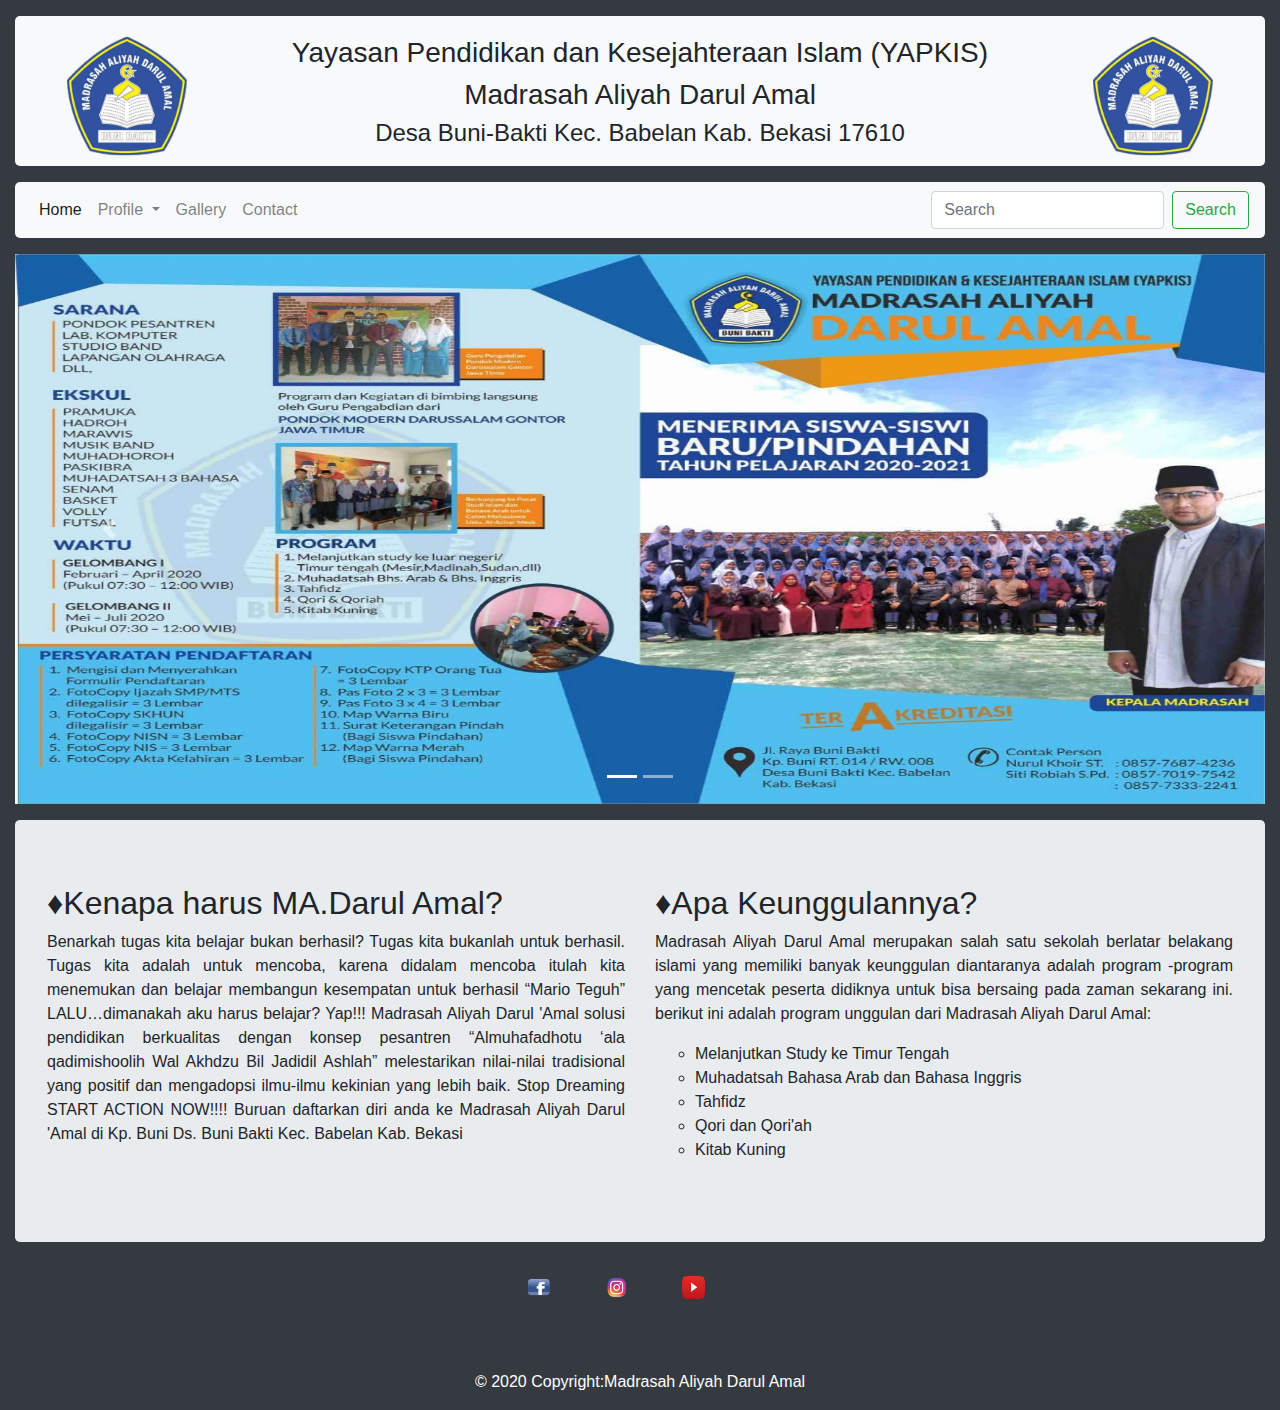
<file: index.html>
<!DOCTYPE html>
<html lang="en" dir="ltr">
<head>
  <meta charset="utf-8">
  <meta http-equiv="X-UA-Compatible" content="IE=edge,chrome=1">
  <meta name="viewport" content="width=device-width, initial-scale=1.0, maximum-scale=1.0">
  <title>Madrasah Aliyah Darul Amal</title>
  <link rel="shorcut icon" href="img/darulamal.png">
  <link rel="stylesheet" href="https://maxcdn.bootstrapcdn.com/bootstrap/4.0.0/css/bootstrap.min.css" integrity="sha384-Gn5384xqQ1aoWXA+058RXPxPg6fy4IWvTNh0E263XmFcJlSAwiGgFAW/dAiS6JXm" crossorigin="anonymous">
  <link rel="stylesheet" type="text/css" href="style.css">
</head>
<body class="bg-dark">
  <nav class="navbar navbar-dark bg-dark">
    <!-- Navbar content -->
  </nav>
<div class="container-fluid">
    <div class="header">
      <div class="logo1">
        <img  class="logoimg"src="img/darulamal.png">
      </div>

    <div class="brand">
      <h3 class="h3" align="center">Yayasan Pendidikan dan Kesejahteraan Islam (YAPKIS)</h3>
      <h3 class="h3" align="center">Madrasah Aliyah Darul Amal</h3>
      <h4 class="h4" align="center"> Desa Buni-Bakti Kec. Babelan Kab. Bekasi 17610</h4>
    </div>
      <div class="logo2">
        <img class="logoimg" src="img/darulamal.png">
      </div>
    </div>
    <nav class="navbar navbar-dark bg-dark">
    <!-- Navbar content -->
    </nav>
    <nav class="navbar navbar-expand-lg navbar-light bg-light">
    <button class="navbar-toggler" type="button" data-toggle="collapse" data-target="#navbarSupportedContent" aria-controls="navbarSupportedContent" aria-expanded="false" aria-label="Toggle navigation">
      <span class="navbar-toggler-icon"></span>
    </button>

    <div class="collapse navbar-collapse" id="navbarSupportedContent">
      <ul class="navbar-nav mr-auto">
        <li class="nav-item active">
          <a class="nav-link" href="index.html">Home <span class="sr-only">(current)</span></a>
        </li>
        <li class="nav-item dropdown">
          <a class="nav-link dropdown-toggle" href="#" id="navbarDropdown" role="button" data-toggle="dropdown" aria-haspopup="true" aria-expanded="false">
          Profile
          </a>
          <div class="dropdown-menu" aria-labelledby="navbarDropdown">
            <a class="dropdown-item" href="visi.html">Visi</a>
            <div class="dropdown-divider"></div>
            <a class="dropdown-item" href="misi.html">Misi</a>
          </div>
        </li>
        <li class="nav-item">
          <a class="nav-link" href="gallery.html">Gallery</a>
        </li>
        <li class="nav-item">
          <a class="nav-link" href="contact.html">Contact</a>
        </li>
      </ul>
      <form class="form-inline my-2 my-lg-0">
        <input class="form-control mr-sm-2" type="search" placeholder="Search" aria-label="Search">
        <button class="btn btn-outline-success my-2 my-sm-0" type="submit">Search</button>
      </form>
    </div>
    </nav>
    <nav class="navbar navbar-dark bg-dark">
    <!-- Navbar content -->
    </nav>
    <div id="carouselExampleIndicators" class="carousel slide" data-ride="carousel">
  <ol class="carousel-indicators">
    <li data-target="#carouselExampleIndicators" data-slide-to="0" class="active"></li>
    <li data-target="#carouselExampleIndicators" data-slide-to="1"></li>
  </ol>
  <div class="carousel-inner">
    <div class="carousel-item active">
      <img class="d-block w-100" src="img/brosur2.jpg" width="100%" height="550px" alt="First slide">
    </div>
    <div class="carousel-item">
      <img class="d-block w-100" src="img/brosur1.jpg" width="100%" height="550px" alt="Second slide">
    </div>
  </div>
  <a class="carousel-control-prev" href="#carouselExampleIndicators" role="button" data-slide="prev">
    <span class="carousel-control-prev-icon" aria-hidden="true"></span>
    <span class="sr-only">Previous</span>
  </a>
  <a class="carousel-control-next" href="#carouselExampleIndicators" role="button" data-slide="next">
    <span class="carousel-control-next-icon" aria-hidden="true"></span>
    <span class="sr-only">Next</span>
  </a>
</div>
<nav class="navbar navbar-dark bg-dark">
<!-- Navbar content -->
</nav>
<section class="section-warp">
  <div class="jumbotron">
    <div class="row">
      <div class="col-6">
        <div>
          <h2>&#9830;Kenapa harus MA.Darul Amal?</h2>
        </div>
        <div align="justify">
            <p>Benarkah tugas kita belajar bukan berhasil?
            Tugas kita bukanlah untuk berhasil. Tugas kita adalah untuk mencoba, karena didalam mencoba itulah kita menemukan dan belajar membangun kesempatan untuk berhasil
            “Mario Teguh” LALU…dimanakah aku harus belajar? Yap!!! Madrasah Aliyah Darul 'Amal solusi pendidikan berkualitas dengan konsep pesantren “Almuhafadhotu ‘ala qadimishoolih Wal Akhdzu Bil Jadidil Ashlah” melestarikan nilai-nilai tradisional yang positif dan mengadopsi ilmu-ilmu kekinian yang lebih baik. Stop Dreaming START ACTION NOW!!!! Buruan daftarkan diri anda ke Madrasah Aliyah Darul 'Amal di Kp. Buni Ds. Buni Bakti Kec. Babelan Kab. Bekasi</p>
        </div>
      </div>
      <div class="col-6">
        <div>
          <h2>&#9830;Apa Keunggulannya?</h2>
        </div>
        <div align="justify">
            <p>
              Madrasah Aliyah Darul Amal merupakan salah satu sekolah berlatar belakang islami yang memiliki banyak keunggulan diantaranya adalah program -program yang mencetak peserta didiknya
              untuk bisa bersaing pada zaman sekarang ini. berikut ini adalah program unggulan dari Madrasah Aliyah Darul Amal:
              <ul type="circle">
                <li>Melanjutkan Study ke Timur Tengah</li>
                <li>Muhadatsah Bahasa Arab dan Bahasa Inggris</li>
                <li>Tahfidz</li>
                <li>Qori dan Qori'ah</li>
                <li>Kitab Kuning</li>
              </ul>
            </p>
        </div>
      </div>
    </div>
  </div>
</section>
<footer class="bg-dark">


  <div class="container">
          <div class="row">
            <div class="social">
              <div>

                <!-- Facebook -->
                <a class="fb" href="https://web.facebook.com/madrsahaliyah.darulamal">
                  <i class="fab fa-facebook-f fa-lg white-text mr-md-5 mr-3 fa-2x"><img src="img/fb.png" class="fblogo" alt="fb"></i>
                </a>
                <!-- instagram -->
                <a class="ig" href="https://www.instagram.com/ma_darulamal.official/">
                  <i class="fab fa-instagram fa-lg white-text mr-md-5 mr-3 fa-2x"><img src="img/ig.png" class="iglogo" alt="fb"> </i>
                </a>
                <!-- youtube +-->
                <a class="youtube" href="https://www.youtube.com/channel/UCCqhyyKtu5lqRrDTt4PRzuQ">
                  <i class="fab fa-youtube fa-lg white-text mr-md-5 mr-3 fa-2x"><img src="img/youtube.png" class="ytlogo" alt="fb"> </i>
                </a>
              </div>
            </div>
          </div>

  </div>
        <!-- Footer Elements -->

        <!-- Copyright -->
        <div class="footer-copyright text-center py-3">© 2020 Copyright:Madrasah Aliyah Darul Amal
        </div>
        <!-- Copyright -->

      </footer>
      <!-- Footer -->

</div>

<script src="https://code.jquery.com/jquery-3.4.1.slim.min.js" integrity="sha384-J6qa4849blE2+poT4WnyKhv5vZF5SrPo0iEjwBvKU7imGFAV0wwj1yYfoRSJoZ+n" crossorigin="anonymous"></script>
<script src="https://cdn.jsdelivr.net/npm/popper.js@1.16.0/dist/umd/popper.min.js" integrity="sha384-Q6E9RHvbIyZFJoft+2mJbHaEWldlvI9IOYy5n3zV9zzTtmI3UksdQRVvoxMfooAo" crossorigin="anonymous"></script>
<script src="https://stackpath.bootstrapcdn.com/bootstrap/4.4.1/js/bootstrap.min.js" integrity="sha384-wfSDF2E50Y2D1uUdj0O3uMBJnjuUD4Ih7YwaYd1iqfktj0Uod8GCExl3Og8ifwB6" crossorigin="anonymous"></script>
</body>
</html>
</file>
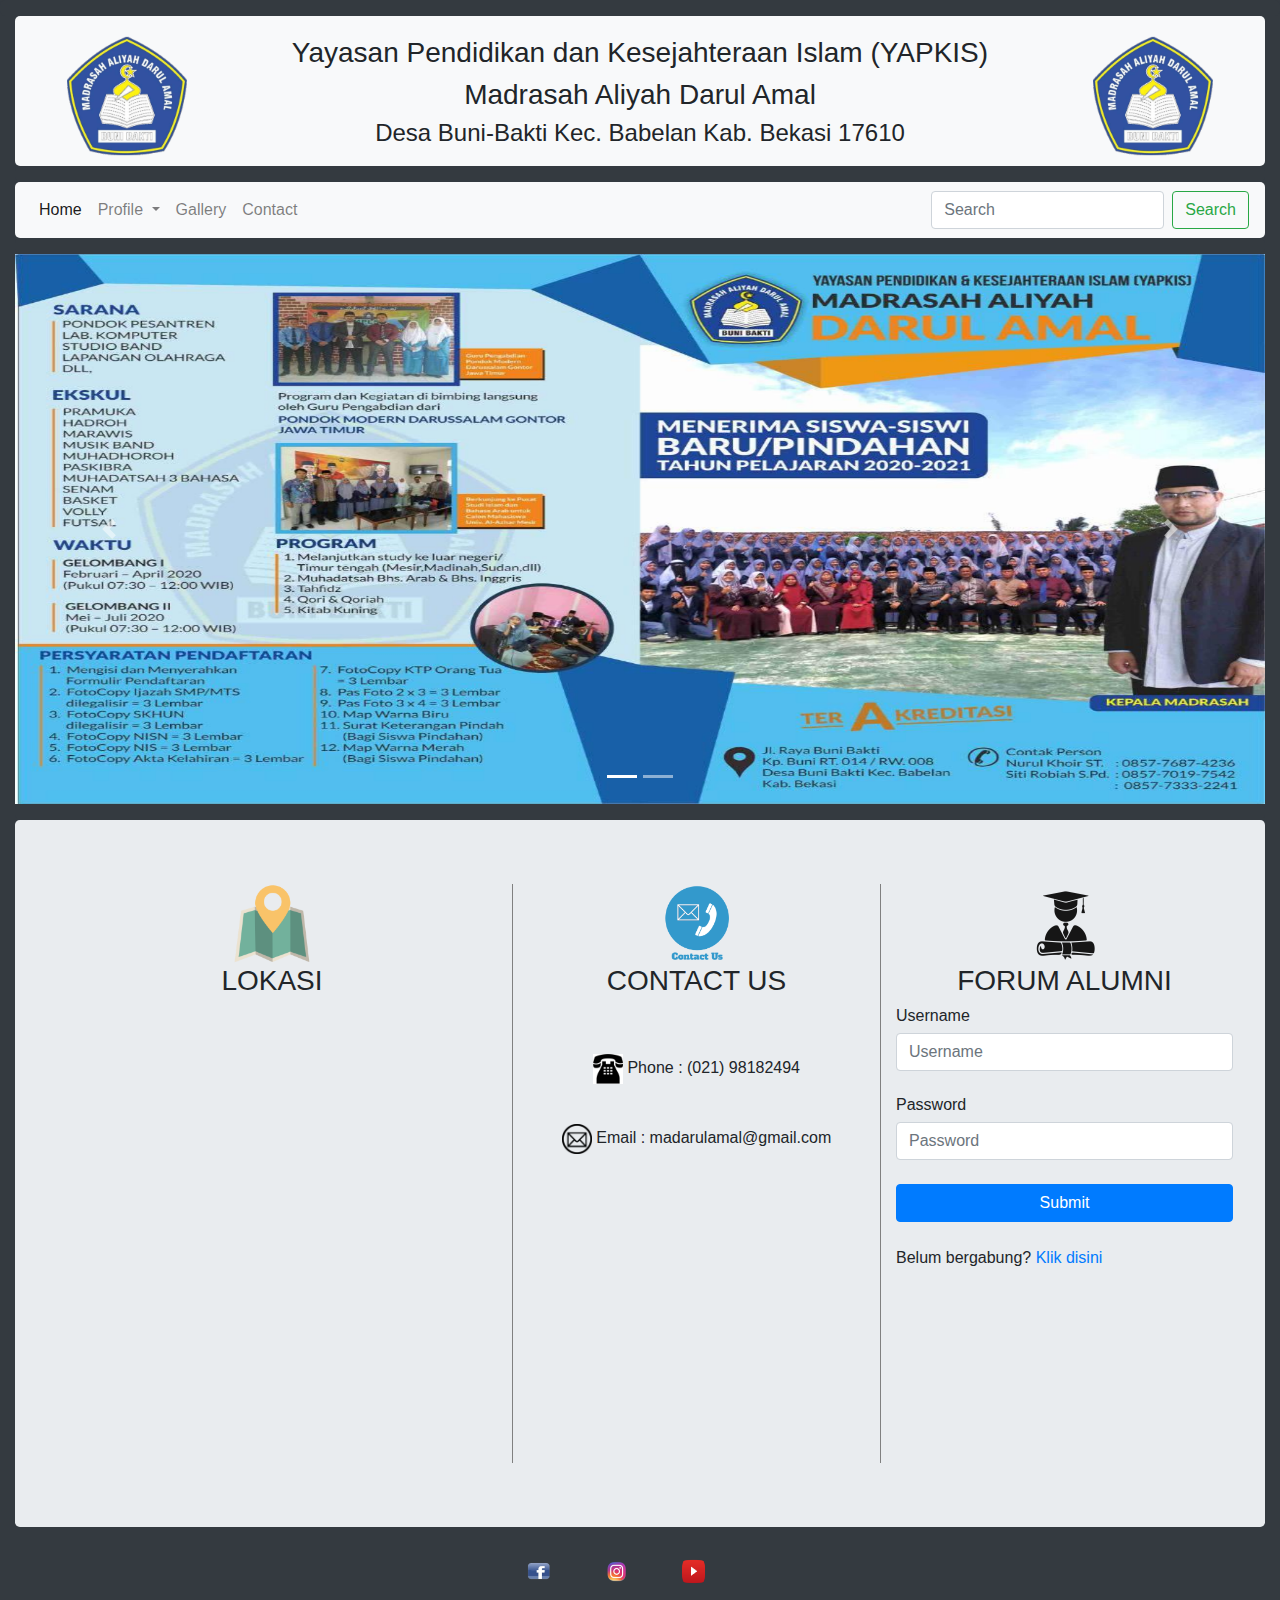
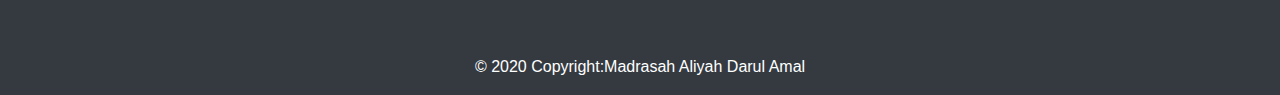
<file: contact.html>
<!DOCTYPE html>
<html lang="en" dir="ltr">
<head>
  <meta charset="utf-8">
  <meta http-equiv="X-UA-Compatible" content="IE=edge,chrome=1">
  <meta name="viewport" content="width=device-width, initial-scale=1.0, maximum-scale=1.0">
  <title>Madrasah Aliyah Darul Amal</title>
  <link rel="shorcut icon" href="img/darulamal.png">
  <link rel="stylesheet" href="https://maxcdn.bootstrapcdn.com/bootstrap/4.0.0/css/bootstrap.min.css" integrity="sha384-Gn5384xqQ1aoWXA+058RXPxPg6fy4IWvTNh0E263XmFcJlSAwiGgFAW/dAiS6JXm" crossorigin="anonymous">
  <link rel="stylesheet" type="text/css" href="style.css">
</head>
<body class="bg-dark">
  <nav class="navbar navbar-dark bg-dark">
    <!-- Navbar content -->
  </nav>
<div class="container-fluid">
    <div class="header">
      <div class="logo1">
        <img  class="logoimg"src="img/darulamal.png">
      </div>

    <div class="brand">
      <h3 class="h3" align="center">Yayasan Pendidikan dan Kesejahteraan Islam (YAPKIS)</h3>
      <h3 class="h3" align="center">Madrasah Aliyah Darul Amal</h3>
      <h4 class="h4" align="center"> Desa Buni-Bakti Kec. Babelan Kab. Bekasi 17610</h4>
    </div>
      <div class="logo2">
        <img class="logoimg" src="img/darulamal.png">
      </div>
    </div>
    <nav class="navbar navbar-dark bg-dark">
    <!-- Navbar content -->
    </nav>
    <nav class="navbar navbar-expand-lg navbar-light bg-light">
    <button class="navbar-toggler" type="button" data-toggle="collapse" data-target="#navbarSupportedContent" aria-controls="navbarSupportedContent" aria-expanded="false" aria-label="Toggle navigation">
      <span class="navbar-toggler-icon"></span>
    </button>

    <div class="collapse navbar-collapse" id="navbarSupportedContent">
      <ul class="navbar-nav mr-auto">
        <li class="nav-item active">
          <a class="nav-link" href="index.html">Home <span class="sr-only">(current)</span></a>
        </li>
        <li class="nav-item dropdown">
          <a class="nav-link dropdown-toggle" href="#" id="navbarDropdown" role="button" data-toggle="dropdown" aria-haspopup="true" aria-expanded="false">
          Profile
          </a>
          <div class="dropdown-menu" aria-labelledby="navbarDropdown">
            <a class="dropdown-item" href="visi.html">Visi</a>
            <div class="dropdown-divider"></div>
            <a class="dropdown-item" href="misi.html">Misi</a>
          </div>
        </li>
        <li class="nav-item">
          <a class="nav-link" href="gallery.html">Gallery</a>
        </li>
        <li class="nav-item">
          <a class="nav-link" href="contact.html">Contact</a>
        </li>
      </ul>
      <form class="form-inline my-2 my-lg-0">
        <input class="form-control mr-sm-2" type="search" placeholder="Search" aria-label="Search">
        <button class="btn btn-outline-success my-2 my-sm-0" type="submit">Search</button>
      </form>
    </div>
    </nav>
    <nav class="navbar navbar-dark bg-dark">
    <!-- Navbar content -->
    </nav>
    <div id="carouselExampleIndicators" class="carousel slide" data-ride="carousel">
  <ol class="carousel-indicators">
    <li data-target="#carouselExampleIndicators" data-slide-to="0" class="active"></li>
    <li data-target="#carouselExampleIndicators" data-slide-to="1"></li>
  </ol>
  <div class="carousel-inner">
    <div class="carousel-item active">
      <img class="d-block w-100" src="img/brosur2.jpg" width="100%" height="550px" alt="First slide">
    </div>
    <div class="carousel-item">
      <img class="d-block w-100" src="img/brosur1.jpg" width="100%" height="550px" alt="Second slide">
    </div>
  </div>
  <a class="carousel-control-prev" href="#carouselExampleIndicators" role="button" data-slide="prev">
    <span class="carousel-control-prev-icon" aria-hidden="true"></span>
    <span class="sr-only">Previous</span>
  </a>
  <a class="carousel-control-next" href="#carouselExampleIndicators" role="button" data-slide="next">
    <span class="carousel-control-next-icon" aria-hidden="true"></span>
    <span class="sr-only">Next</span>
  </a>
</div>
<nav class="navbar navbar-dark bg-dark">
<!-- Navbar content -->
</nav>
<section class="section-warp">
  <div class="jumbotron">
    <div class="row">
      <div class="col">
        <div>
        <img src="img/lokasi.png" class="rounded mx-auto d-block" alt="lokasi" height="80px">
        </div>
      <h3 align="center">LOKASI</h3>
      <iframe src="https://www.google.com/maps/embed?pb=!1m18!1m12!1m3!1d31736.115439842393!2d107.01021874065343!3d-6.128759945442453!2m3!1f0!2f0!3f0!3m2!1i1024!2i768!4f13.1!3m3!1m2!1s0x2e6a276d00000001%3A0xadccdb86472638e5!2sMA%20Darul%20Amal!5e0!3m2!1sid!2sid!4v1588239123526!5m2!1sid!2sid" width="450" height="450" frameborder="0" style="border:0;" allowfullscreen="" aria-hidden="false" tabindex="0"></iframe>
      </div>
      <div class="garisver">
      </div>
      <div class="col">
        <div>
        <img src="img/contact.png" class="rounded mx-auto d-block" alt="lokasi" height="80px">
        </div>
        <h3 align="center">CONTACT US</h3>
        <br><br>
        <div>
            <p align="center"><img src="img/phone.jpg" height="30px"> Phone : (021) 98182494</p>
            <br>
            <p align="center"><img src="img/email.png" height="30px"> Email : madarulamal@gmail.com</p>
        </div>
      </div>
      <div class="garisver">
      </div>
      <div class="col">
        <form>
          <div>
          <img src="img/alumni.png" class="rounded mx-auto d-block" alt="lokasi" height="80px">
          </div>
          <h3 align="center">FORUM ALUMNI</h3>
          <div>
            <h6>Username</h6>
            <input type="text" class="form-control" placeholder="Username">
          </div>
          <br>
          <div>
            <h6>Password</h6>
            <input type="password" class="form-control" placeholder="Password">
          </div>
          <br>
          <div>
            <button  type="submit" name="submit" class="btn btn-primary btn-block"> Submit</button>
          </div>
          <br>
          <div>
            <p>Belum bergabung? <a href="">Klik disini<a/></p>
          </div>
        </form>
      </div>
    </div>
  </div>
</section>
<footer class="bg-dark">


  <div class="container">
          <div class="row">
            <div class="social">
              <div>

                <!-- Facebook -->
                <a class="fb" href="https://web.facebook.com/madrsahaliyah.darulamal">
                  <i class="fab fa-facebook-f fa-lg white-text mr-md-5 mr-3 fa-2x"><img src="img/fb.png" class="fblogo" alt="fb"></i>
                </a>
                <!-- instagram -->
                <a class="ig" href="https://www.instagram.com/ma_darulamal.official/">
                  <i class="fab fa-instagram fa-lg white-text mr-md-5 mr-3 fa-2x"><img src="img/ig.png" class="iglogo" alt="fb"> </i>
                </a>
                <!-- youtube +-->
                <a class="youtube" href="https://www.youtube.com/channel/UCCqhyyKtu5lqRrDTt4PRzuQ">
                  <i class="fab fa-youtube fa-lg white-text mr-md-5 mr-3 fa-2x"><img src="img/youtube.png" class="ytlogo" alt="fb"> </i>
                </a>
              </div>
            </div>
          </div>

</div>
        <!-- Footer Elements -->

        <!-- Copyright -->
        <div class="footer-copyright text-center py-3">© 2020 Copyright:Madrasah Aliyah Darul Amal
        </div>
        <!-- Copyright -->

      </footer>
      <!-- Footer -->

</div>

<script src="https://code.jquery.com/jquery-3.4.1.slim.min.js" integrity="sha384-J6qa4849blE2+poT4WnyKhv5vZF5SrPo0iEjwBvKU7imGFAV0wwj1yYfoRSJoZ+n" crossorigin="anonymous"></script>
<script src="https://cdn.jsdelivr.net/npm/popper.js@1.16.0/dist/umd/popper.min.js" integrity="sha384-Q6E9RHvbIyZFJoft+2mJbHaEWldlvI9IOYy5n3zV9zzTtmI3UksdQRVvoxMfooAo" crossorigin="anonymous"></script>
<script src="https://stackpath.bootstrapcdn.com/bootstrap/4.4.1/js/bootstrap.min.js" integrity="sha384-wfSDF2E50Y2D1uUdj0O3uMBJnjuUD4Ih7YwaYd1iqfktj0Uod8GCExl3Og8ifwB6" crossorigin="anonymous"></script>
</body>
</html>
</file>
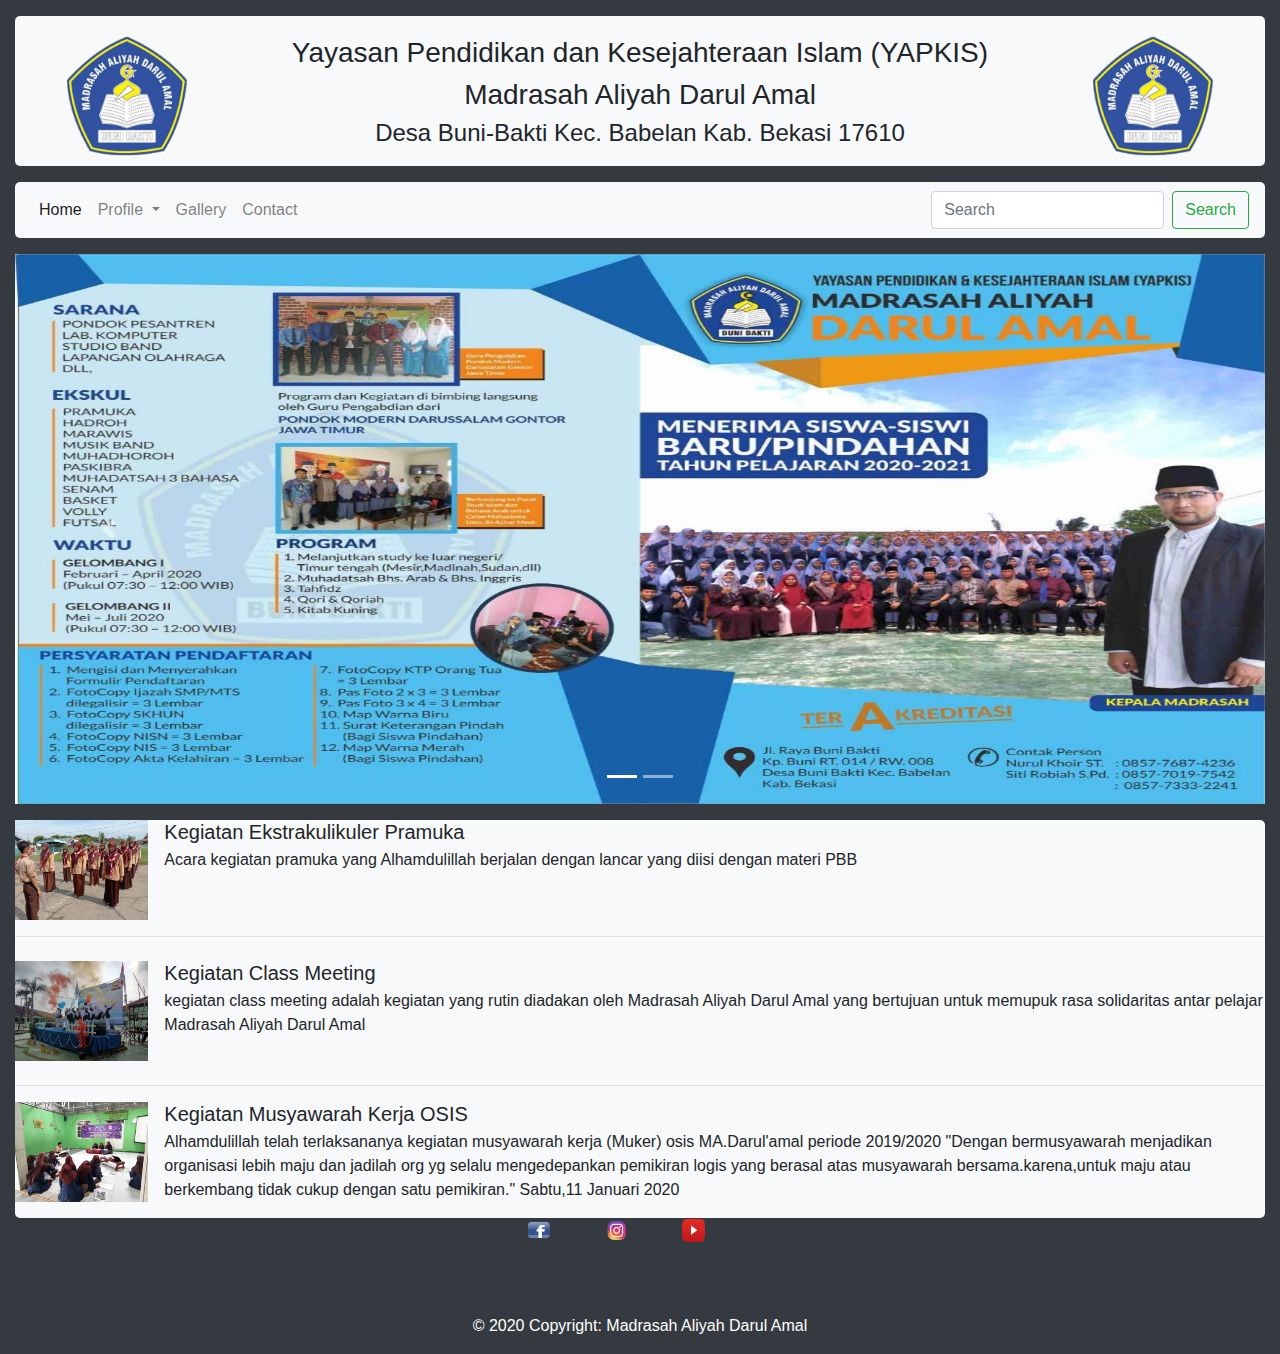
<file: gallery.html>
<!DOCTYPE html>
<html lang="en" dir="ltr">
<head>
  <meta charset="utf-8">
  <meta http-equiv="X-UA-Compatible" content="IE=edge,chrome=1">
  <meta name="viewport" content="width=device-width, initial-scale=1.0, maximum-scale=1.0">
  <title>Madrasah Aliyah Darul Amal</title>
  <link rel="shorcut icon" href="img/darulamal.png">
  <link rel="stylesheet" href="https://maxcdn.bootstrapcdn.com/bootstrap/4.0.0/css/bootstrap.min.css" integrity="sha384-Gn5384xqQ1aoWXA+058RXPxPg6fy4IWvTNh0E263XmFcJlSAwiGgFAW/dAiS6JXm" crossorigin="anonymous">
  <link rel="stylesheet" type="text/css" href="style.css">
</head>
<body class="bg-dark">
  <nav class="navbar navbar-dark bg-dark">
    <!-- Navbar content -->
  </nav>
<div class="container-fluid">
    <div class="header">
      <div class="logo1">
        <img  class="logoimg"src="img/darulamal.png">
      </div>

    <div class="brand">
      <h3 class="h3" align="center">Yayasan Pendidikan dan Kesejahteraan Islam (YAPKIS)</h3>
      <h3 class="h3" align="center">Madrasah Aliyah Darul Amal</h3>
      <h4 class="h4" align="center"> Desa Buni-Bakti Kec. Babelan Kab. Bekasi 17610</h4>
    </div>
      <div class="logo2">
        <img class="logoimg" src="img/darulamal.png">
      </div>
    </div>
    <nav class="navbar navbar-dark bg-dark">
    <!-- Navbar content -->
    </nav>
    <nav class="navbar navbar-expand-lg navbar-light bg-light">
    <button class="navbar-toggler" type="button" data-toggle="collapse" data-target="#navbarSupportedContent" aria-controls="navbarSupportedContent" aria-expanded="false" aria-label="Toggle navigation">
      <span class="navbar-toggler-icon"></span>
    </button>

    <div class="collapse navbar-collapse" id="navbarSupportedContent">
      <ul class="navbar-nav mr-auto">
        <li class="nav-item active">
          <a class="nav-link" href="index.html">Home <span class="sr-only">(current)</span></a>
        </li>
        <li class="nav-item dropdown">
          <a class="nav-link dropdown-toggle" href="#" id="navbarDropdown" role="button" data-toggle="dropdown" aria-haspopup="true" aria-expanded="false">
          Profile
          </a>
          <div class="dropdown-menu" aria-labelledby="navbarDropdown">
            <a class="dropdown-item" href="visi.html">Visi</a>
            <div class="dropdown-divider"></div>
            <a class="dropdown-item" href="misi.html">Misi</a>
          </div>
        </li>
        <li class="nav-item">
          <a class="nav-link" href="gallery.html">Gallery</a>
        </li>
        <li class="nav-item">
          <a class="nav-link" href="contact.html">Contact</a>
        </li>
      </ul>
      <form class="form-inline my-2 my-lg-0">
        <input class="form-control mr-sm-2" type="search" placeholder="Search" aria-label="Search">
        <button class="btn btn-outline-success my-2 my-sm-0" type="submit">Search</button>
      </form>
    </div>
    </nav>
    <nav class="navbar navbar-dark bg-dark">
    <!-- Navbar content -->
    </nav>
    <div id="carouselExampleIndicators" class="carousel slide" data-ride="carousel">
  <ol class="carousel-indicators">
    <li data-target="#carouselExampleIndicators" data-slide-to="0" class="active"></li>
    <li data-target="#carouselExampleIndicators" data-slide-to="1"></li>
  </ol>
  <div class="carousel-inner">
    <div class="carousel-item active">
      <img class="d-block w-100" src="img/brosur2.jpg" width="100%" height="550px" alt="First slide">
    </div>
    <div class="carousel-item">
      <img class="d-block w-100" src="img/brosur1.jpg" width="100%" height="550px" alt="Second slide">
    </div>
  </div>
  <a class="carousel-control-prev" href="#carouselExampleIndicators" role="button" data-slide="prev">
    <span class="carousel-control-prev-icon" aria-hidden="true"></span>
    <span class="sr-only">Previous</span>
  </a>
  <a class="carousel-control-next" href="#carouselExampleIndicators" role="button" data-slide="next">
    <span class="carousel-control-next-icon" aria-hidden="true"></span>
    <span class="sr-only">Next</span>
  </a>
</div>
<nav class="navbar navbar-dark bg-dark">
<!-- Navbar content -->
</nav>
<section class="section-warp bg-light">
  <div class="container-fluid">
    <div class="row">
      <ul class="list-unstyled">
  <li class="media">
    <img class="mr-3" src="img/pramuka.jpg" alt="Generic placeholder image">
    <div class="media-body">
      <h5 class="mt-0 mb-1">Kegiatan Ekstrakulikuler Pramuka</h5>
      Acara kegiatan pramuka yang Alhamdulillah berjalan dengan lancar yang diisi dengan materi PBB
    </div>
  </li>
  <hr>
  <li class="media my-4">
    <img class="mr-3" src="img/classmeeting.jpg" alt="Generic placeholder image">
    <div class="media-body">
      <h5 class="mt-0 mb-1">Kegiatan Class Meeting</h5>
      kegiatan class meeting adalah kegiatan yang rutin diadakan oleh Madrasah Aliyah Darul Amal yang bertujuan untuk memupuk rasa solidaritas antar pelajar Madrasah Aliyah Darul Amal
    </div>
  </li>
  <hr>
  <li class="media">
    <img class="mr-3" src="img/muker.jpg" alt="Generic placeholder image">
    <div class="media-body">
      <h5 class="mt-0 mb-1">Kegiatan Musyawarah Kerja OSIS</h5>
      Alhamdulillah telah terlaksananya kegiatan musyawarah kerja (Muker) osis MA.Darul'amal periode 2019/2020
      "Dengan bermusyawarah menjadikan organisasi lebih maju dan jadilah org yg selalu mengedepankan pemikiran logis yang berasal atas musyawarah bersama.karena,untuk maju atau berkembang tidak cukup dengan satu pemikiran."
      Sabtu,11 Januari 2020
      </div>
  </li>
</ul>
    </div>
</div>
</section>
<footer class="bg-dark">


  <div class="container">
          <div class="row">
            <div class="social">
              <div>

                <!-- Facebook -->
                <a class="fb" href="https://web.facebook.com/madrsahaliyah.darulamal">
                  <i class="fab fa-facebook-f fa-lg white-text mr-md-5 mr-3 fa-2x"><img src="img/fb.png" class="fblogo" alt="fb"></i>
                </a>
                <!-- instagram -->
                <a class="ig" href="https://www.instagram.com/ma_darulamal.official/">
                  <i class="fab fa-instagram fa-lg white-text mr-md-5 mr-3 fa-2x"><img src="img/ig.png" class="iglogo" alt="fb"> </i>
                </a>
                <!-- youtube +-->
                <a class="youtube" href="https://www.youtube.com/channel/UCCqhyyKtu5lqRrDTt4PRzuQ">
                  <i class="fab fa-youtube fa-lg white-text mr-md-5 mr-3 fa-2x"><img src="img/youtube.png" class="ytlogo" alt="fb"> </i>
                </a>
              </div>
            </div>
          </div>

  </div>
        <!-- Footer Elements -->

        <!-- Copyright -->
        <div class="footer-copyright text-center py-3">© 2020 Copyright: Madrasah Aliyah Darul Amal
        </div>
        <!-- Copyright -->

      </footer>
      <!-- Footer -->

</div>

<script src="https://code.jquery.com/jquery-3.4.1.slim.min.js" integrity="sha384-J6qa4849blE2+poT4WnyKhv5vZF5SrPo0iEjwBvKU7imGFAV0wwj1yYfoRSJoZ+n" crossorigin="anonymous"></script>
<script src="https://cdn.jsdelivr.net/npm/popper.js@1.16.0/dist/umd/popper.min.js" integrity="sha384-Q6E9RHvbIyZFJoft+2mJbHaEWldlvI9IOYy5n3zV9zzTtmI3UksdQRVvoxMfooAo" crossorigin="anonymous"></script>
<script src="https://stackpath.bootstrapcdn.com/bootstrap/4.4.1/js/bootstrap.min.js" integrity="sha384-wfSDF2E50Y2D1uUdj0O3uMBJnjuUD4Ih7YwaYd1iqfktj0Uod8GCExl3Og8ifwB6" crossorigin="anonymous"></script>
</body>
</html>
</file>
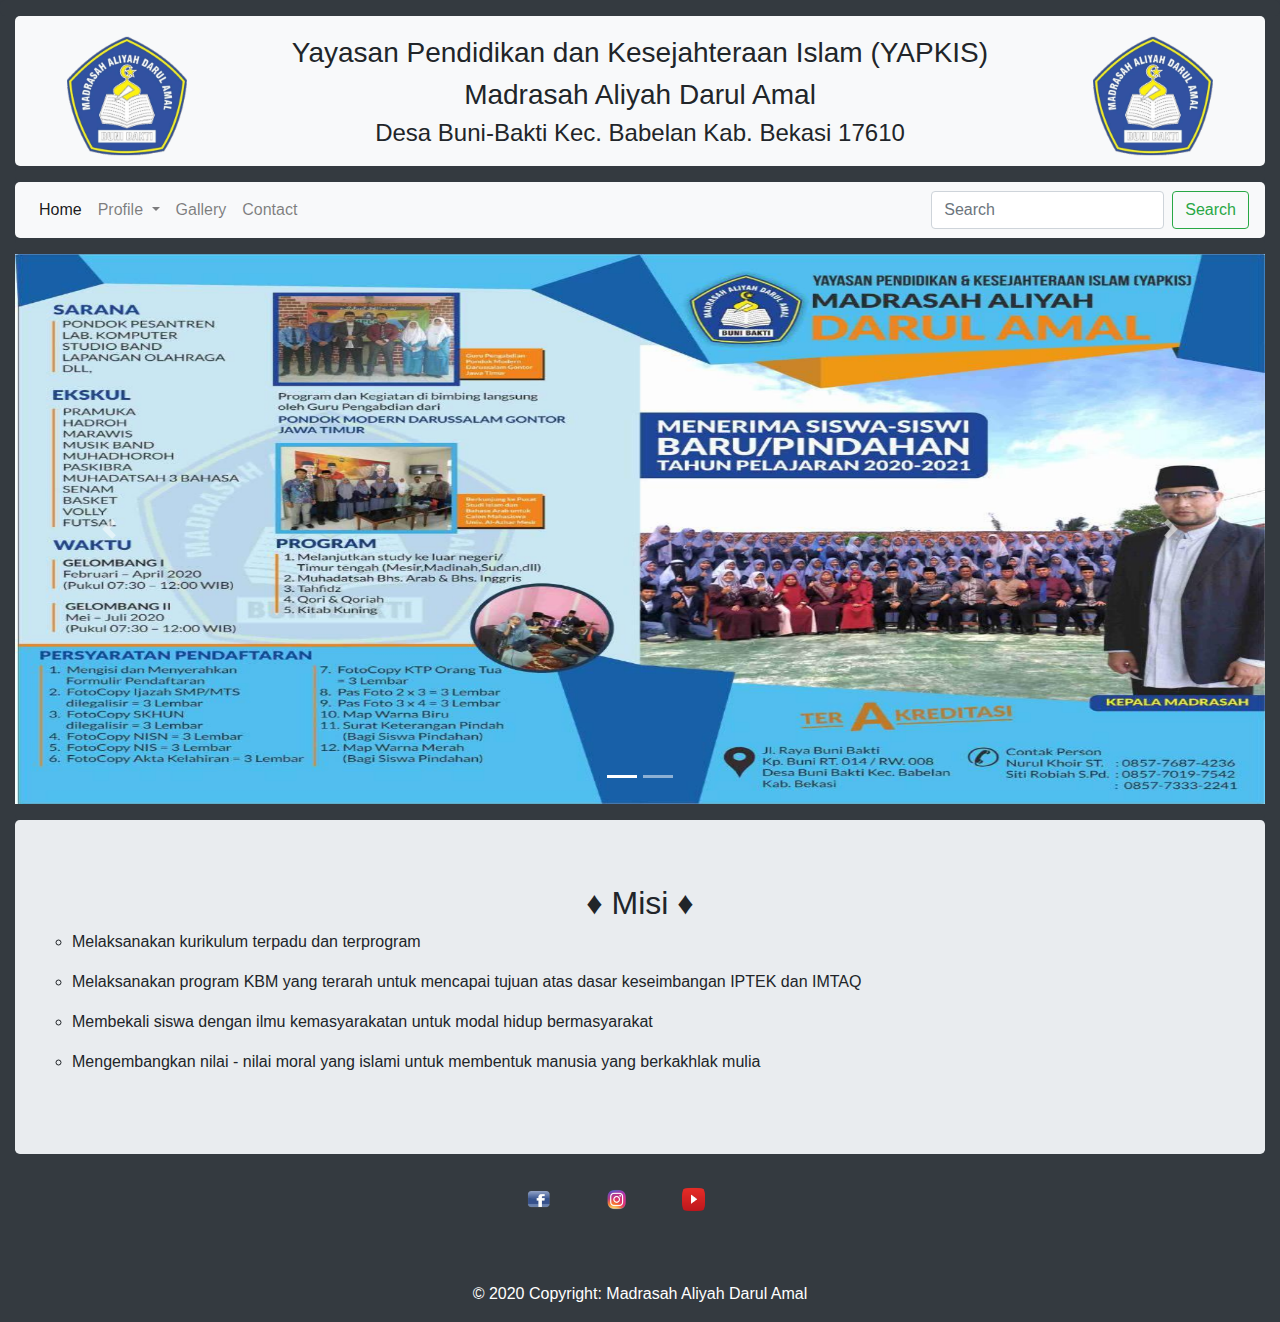
<file: misi.html>
<!DOCTYPE html>
<html lang="en" dir="ltr">
<head>
  <meta charset="utf-8">
  <meta http-equiv="X-UA-Compatible" content="IE=edge,chrome=1">
  <meta name="viewport" content="width=device-width, initial-scale=1.0, maximum-scale=1.0">
  <title>Madrasah Aliyah Darul Amal</title>
  <link rel="shorcut icon" href="img/darulamal.png">
  <link rel="stylesheet" href="https://maxcdn.bootstrapcdn.com/bootstrap/4.0.0/css/bootstrap.min.css" integrity="sha384-Gn5384xqQ1aoWXA+058RXPxPg6fy4IWvTNh0E263XmFcJlSAwiGgFAW/dAiS6JXm" crossorigin="anonymous">
  <link rel="stylesheet" type="text/css" href="style.css">
</head>
<body class="bg-dark">
  <nav class="navbar navbar-dark bg-dark">
    <!-- Navbar content -->
  </nav>
<div class="container-fluid">
    <div class="header">
      <div class="logo1">
        <img  class="logoimg"src="img/darulamal.png">
      </div>

    <div class="brand">
      <h3 class="h3" align="center">Yayasan Pendidikan dan Kesejahteraan Islam (YAPKIS)</h3>
      <h3 class="h3" align="center">Madrasah Aliyah Darul Amal</h3>
      <h4 class="h4" align="center"> Desa Buni-Bakti Kec. Babelan Kab. Bekasi 17610</h4>
    </div>
      <div class="logo2">
        <img class="logoimg" src="img/darulamal.png">
      </div>
    </div>
    <nav class="navbar navbar-dark bg-dark">
    <!-- Navbar content -->
    </nav>
    <nav class="navbar navbar-expand-lg navbar-light bg-light">
    <button class="navbar-toggler" type="button" data-toggle="collapse" data-target="#navbarSupportedContent" aria-controls="navbarSupportedContent" aria-expanded="false" aria-label="Toggle navigation">
      <span class="navbar-toggler-icon"></span>
    </button>

    <div class="collapse navbar-collapse" id="navbarSupportedContent">
      <ul class="navbar-nav mr-auto">
        <li class="nav-item active">
          <a class="nav-link" href="index.html">Home <span class="sr-only">(current)</span></a>
        </li>
        <li class="nav-item dropdown">
          <a class="nav-link dropdown-toggle" href="#" id="navbarDropdown" role="button" data-toggle="dropdown" aria-haspopup="true" aria-expanded="false">
          Profile
          </a>
          <div class="dropdown-menu" aria-labelledby="navbarDropdown">
            <a class="dropdown-item" href="visi.html">Visi</a>
            <div class="dropdown-divider"></div>
            <a class="dropdown-item" href="misi.html">Misi</a>
          </div>
        </li>
        <li class="nav-item">
          <a class="nav-link" href="gallery.html">Gallery</a>
        </li>
        <li class="nav-item">
          <a class="nav-link" href="contact.html">Contact</a>
        </li>
      </ul>
      <form class="form-inline my-2 my-lg-0">
        <input class="form-control mr-sm-2" type="search" placeholder="Search" aria-label="Search">
        <button class="btn btn-outline-success my-2 my-sm-0" type="submit">Search</button>
      </form>
    </div>
    </nav>
    <nav class="navbar navbar-dark bg-dark">
    <!-- Navbar content -->
    </nav>
    <div id="carouselExampleIndicators" class="carousel slide" data-ride="carousel">
  <ol class="carousel-indicators">
    <li data-target="#carouselExampleIndicators" data-slide-to="0" class="active"></li>
    <li data-target="#carouselExampleIndicators" data-slide-to="1"></li>
  </ol>
  <div class="carousel-inner">
    <div class="carousel-item active">
      <img class="d-block w-100" src="img/brosur2.jpg" width="100%" height="550px" alt="First slide">
    </div>
    <div class="carousel-item">
      <img class="d-block w-100" src="img/brosur1.jpg" width="100%" height="550px" alt="Second slide">
    </div>
  </div>
  <a class="carousel-control-prev" href="#carouselExampleIndicators" role="button" data-slide="prev">
    <span class="carousel-control-prev-icon" aria-hidden="true"></span>
    <span class="sr-only">Previous</span>
  </a>
  <a class="carousel-control-next" href="#carouselExampleIndicators" role="button" data-slide="next">
    <span class="carousel-control-next-icon" aria-hidden="true"></span>
    <span class="sr-only">Next</span>
  </a>
</div>
<nav class="navbar navbar-dark bg-dark">
<!-- Navbar content -->
</nav>
<section class="section-warp">
  <div class="jumbotron">
      <h2 align="center">&#9830; Misi &#9830;</h2>
    <div class="row">
      <div>
        <div align="justify">
          <ul type="circle">

            <li><p>Melaksanakan kurikulum terpadu dan terprogram </p></li>
            <li><p>Melaksanakan program KBM yang terarah untuk mencapai tujuan atas dasar keseimbangan IPTEK dan IMTAQ </p></li>
            <li><p>Membekali siswa dengan ilmu kemasyarakatan untuk modal hidup bermasyarakat</p></li>
            <li><p>Mengembangkan nilai - nilai moral yang islami untuk membentuk manusia yang berkakhlak mulia </p></li>
          </ul>
        </div>
      </div>
    </div>
  </div>
</section>
<footer class="bg-dark">


  <div class="container">
          <div class="row">
            <div class="social">
              <div>

                <!-- Facebook -->
                <a class="fb" href="https://web.facebook.com/madrsahaliyah.darulamal">
                  <i class="fab fa-facebook-f fa-lg white-text mr-md-5 mr-3 fa-2x"><img src="img/fb.png" class="fblogo" alt="fb"></i>
                </a>
                <!-- instagram -->
                <a class="ig" href="https://www.instagram.com/ma_darulamal.official/">
                  <i class="fab fa-instagram fa-lg white-text mr-md-5 mr-3 fa-2x"><img src="img/ig.png" class="iglogo" alt="fb"> </i>
                </a>
                <!-- youtube +-->
                <a class="youtube" href="https://www.youtube.com/channel/UCCqhyyKtu5lqRrDTt4PRzuQ">
                  <i class="fab fa-youtube fa-lg white-text mr-md-5 mr-3 fa-2x"><img src="img/youtube.png" class="ytlogo" alt="fb"> </i>
                </a>
              </div>
            </div>
          </div>

  </div>
        <!-- Footer Elements -->

        <!-- Copyright -->
        <div class="footer-copyright text-center py-3">© 2020 Copyright: Madrasah Aliyah Darul Amal
        </div>
        <!-- Copyright -->

      </footer>
      <!-- Footer -->

</div>

<script src="https://code.jquery.com/jquery-3.4.1.slim.min.js" integrity="sha384-J6qa4849blE2+poT4WnyKhv5vZF5SrPo0iEjwBvKU7imGFAV0wwj1yYfoRSJoZ+n" crossorigin="anonymous"></script>
<script src="https://cdn.jsdelivr.net/npm/popper.js@1.16.0/dist/umd/popper.min.js" integrity="sha384-Q6E9RHvbIyZFJoft+2mJbHaEWldlvI9IOYy5n3zV9zzTtmI3UksdQRVvoxMfooAo" crossorigin="anonymous"></script>
<script src="https://stackpath.bootstrapcdn.com/bootstrap/4.4.1/js/bootstrap.min.js" integrity="sha384-wfSDF2E50Y2D1uUdj0O3uMBJnjuUD4Ih7YwaYd1iqfktj0Uod8GCExl3Og8ifwB6" crossorigin="anonymous"></script>
</body>
</html>
</file>
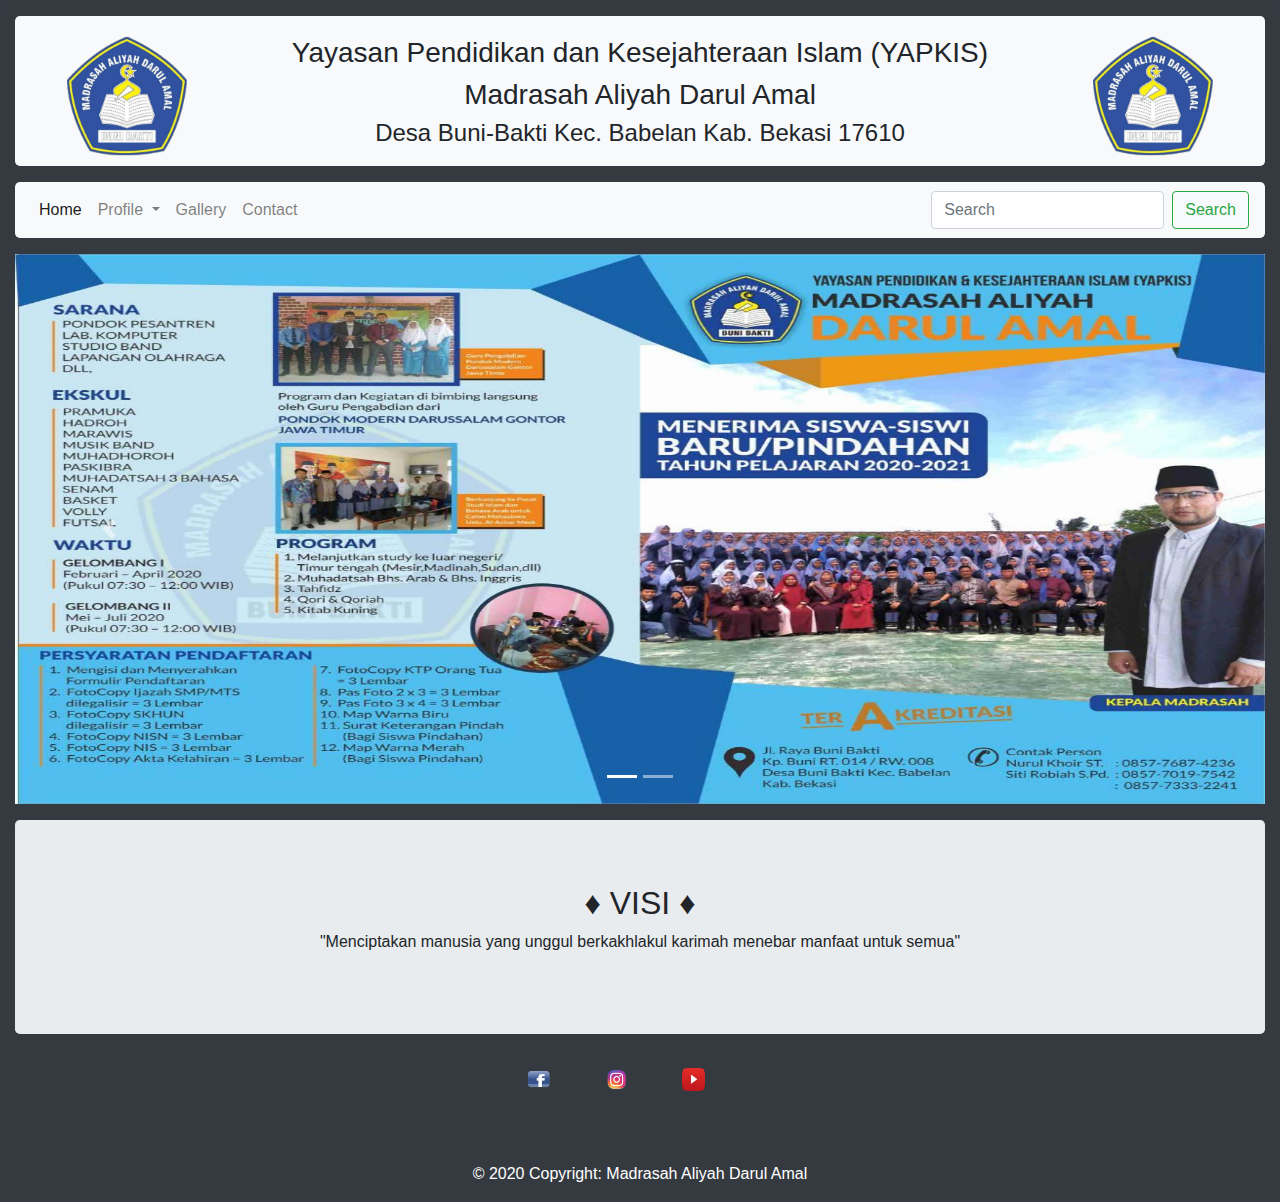
<file: visi.html>
<!DOCTYPE html>
<html lang="en" dir="ltr">
<head>
  <meta charset="utf-8">
  <meta http-equiv="X-UA-Compatible" content="IE=edge,chrome=1">
  <meta name="viewport" content="width=device-width, initial-scale=1.0, maximum-scale=1.0">
  <title>Madrasah Aliyah Darul Amal</title>
  <link rel="shorcut icon" href="img/darulamal.png">
  <link rel="stylesheet" href="https://maxcdn.bootstrapcdn.com/bootstrap/4.0.0/css/bootstrap.min.css" integrity="sha384-Gn5384xqQ1aoWXA+058RXPxPg6fy4IWvTNh0E263XmFcJlSAwiGgFAW/dAiS6JXm" crossorigin="anonymous">
  <link rel="stylesheet" type="text/css" href="style.css">
</head>
<body class="bg-dark">
  <nav class="navbar navbar-dark bg-dark">
    <!-- Navbar content -->
  </nav>
<div class="container-fluid">
    <div class="header">
      <div class="logo1">
        <img  class="logoimg"src="img/darulamal.png">
      </div>

    <div class="brand">
      <h3 class="h3" align="center">Yayasan Pendidikan dan Kesejahteraan Islam (YAPKIS)</h3>
      <h3 class="h3" align="center">Madrasah Aliyah Darul Amal</h3>
      <h4 class="h4" align="center"> Desa Buni-Bakti Kec. Babelan Kab. Bekasi 17610</h4>
    </div>
      <div class="logo2">
        <img class="logoimg" src="img/darulamal.png">
      </div>
    </div>
    <nav class="navbar navbar-dark bg-dark">
    <!-- Navbar content -->
    </nav>
    <nav class="navbar navbar-expand-lg navbar-light bg-light">
    <button class="navbar-toggler" type="button" data-toggle="collapse" data-target="#navbarSupportedContent" aria-controls="navbarSupportedContent" aria-expanded="false" aria-label="Toggle navigation">
      <span class="navbar-toggler-icon"></span>
    </button>

    <div class="collapse navbar-collapse" id="navbarSupportedContent">
      <ul class="navbar-nav mr-auto">
        <li class="nav-item active">
          <a class="nav-link" href="index.html">Home <span class="sr-only">(current)</span></a>
        </li>
        <li class="nav-item dropdown">
          <a class="nav-link dropdown-toggle" href="#" id="navbarDropdown" role="button" data-toggle="dropdown" aria-haspopup="true" aria-expanded="false">
          Profile
          </a>
          <div class="dropdown-menu" aria-labelledby="navbarDropdown">
            <a class="dropdown-item" href="visi.html">Visi</a>
            <div class="dropdown-divider"></div>
            <a class="dropdown-item" href="misi.html">Misi</a>
          </div>
        </li>
        <li class="nav-item">
          <a class="nav-link" href="gallery.html">Gallery</a>
        </li>
        <li class="nav-item">
          <a class="nav-link" href="contact.html">Contact</a>
        </li>
      </ul>
      <form class="form-inline my-2 my-lg-0">
        <input class="form-control mr-sm-2" type="search" placeholder="Search" aria-label="Search">
        <button class="btn btn-outline-success my-2 my-sm-0" type="submit">Search</button>
      </form>
    </div>
    </nav>
    <nav class="navbar navbar-dark bg-dark">
    <!-- Navbar content -->
    </nav>
    <div id="carouselExampleIndicators" class="carousel slide" data-ride="carousel">
  <ol class="carousel-indicators">
    <li data-target="#carouselExampleIndicators" data-slide-to="0" class="active"></li>
    <li data-target="#carouselExampleIndicators" data-slide-to="1"></li>
  </ol>
  <div class="carousel-inner">
    <div class="carousel-item active">
      <img class="d-block w-100" src="img/brosur2.jpg" width="100%" height="550px" alt="First slide">
    </div>
    <div class="carousel-item">
      <img class="d-block w-100" src="img/brosur1.jpg" width="100%" height="550px" alt="Second slide">
    </div>
  </div>
  <a class="carousel-control-prev" href="#carouselExampleIndicators" role="button" data-slide="prev">
    <span class="carousel-control-prev-icon" aria-hidden="true"></span>
    <span class="sr-only">Previous</span>
  </a>
  <a class="carousel-control-next" href="#carouselExampleIndicators" role="button" data-slide="next">
    <span class="carousel-control-next-icon" aria-hidden="true"></span>
    <span class="sr-only">Next</span>
  </a>
</div>
<nav class="navbar navbar-dark bg-dark">
<!-- Navbar content -->
</nav>
<section class="section-warp">
  <div class="jumbotron">
    <h2 align="center">&#9830; VISI &#9830;</h2>
    <div align="center">
        <p>"Menciptakan manusia yang unggul berkakhlakul karimah menebar manfaat untuk semua"</p>
    </div>
  </div>
</section>
<footer class="bg-dark">


  <div class="container">
          <div class="row">
            <div class="social">
              <div>

                <!-- Facebook -->
                <a class="fb" href="https://web.facebook.com/madrsahaliyah.darulamal">
                  <i class="fab fa-facebook-f fa-lg white-text mr-md-5 mr-3 fa-2x"><img src="img/fb.png" class="fblogo" alt="fb"></i>
                </a>
                <!-- instagram -->
                <a class="ig" href="https://www.instagram.com/ma_darulamal.official/">
                  <i class="fab fa-instagram fa-lg white-text mr-md-5 mr-3 fa-2x"><img src="img/ig.png" class="iglogo" alt="fb"> </i>
                </a>
                <!-- youtube +-->
                <a class="youtube" href="https://www.youtube.com/channel/UCCqhyyKtu5lqRrDTt4PRzuQ">
                  <i class="fab fa-youtube fa-lg white-text mr-md-5 mr-3 fa-2x"><img src="img/youtube.png" class="ytlogo" alt="fb"> </i>
                </a>
              </div>
            </div>
          </div>

  </div>
        <!-- Footer Elements -->

        <!-- Copyright -->
        <div class="footer-copyright text-center py-3">© 2020 Copyright: Madrasah Aliyah Darul Amal
        </div>
        <!-- Copyright -->

      </footer>
      <!-- Footer -->

</div>

<script src="https://code.jquery.com/jquery-3.4.1.slim.min.js" integrity="sha384-J6qa4849blE2+poT4WnyKhv5vZF5SrPo0iEjwBvKU7imGFAV0wwj1yYfoRSJoZ+n" crossorigin="anonymous"></script>
<script src="https://cdn.jsdelivr.net/npm/popper.js@1.16.0/dist/umd/popper.min.js" integrity="sha384-Q6E9RHvbIyZFJoft+2mJbHaEWldlvI9IOYy5n3zV9zzTtmI3UksdQRVvoxMfooAo" crossorigin="anonymous"></script>
<script src="https://stackpath.bootstrapcdn.com/bootstrap/4.4.1/js/bootstrap.min.js" integrity="sha384-wfSDF2E50Y2D1uUdj0O3uMBJnjuUD4Ih7YwaYd1iqfktj0Uod8GCExl3Og8ifwB6" crossorigin="anonymous"></script>
</body>
</html>
</file>
<file: style.css>
.header{
  border-radius: 5px;
  background-color: #f8f9fa;
  width: 100%;
  height: 150px;
  display: flex;
  justify-content: space-around;
}

.navbar, .section-warp{
  border-radius: 5px;
}

.logo1{
  padding-top:20px;
  height: 120px;

}
.logo2{
  padding-top:20px;
  height: 120px;
}
.brand{
  padding-top:20px;
}
.logoimg{
  height: 120px;
}
.fblogo, .ytlogo, .iglogo{
  height: 25px;
  width: 25px;
}
.mr-3{
  height: 100px;
  margin-right: 50px
}
.garisver{
		border-left: 1px grey solid;
		height: auto;
		width: 0px;
  }
.social{
  display: flex;
  width: 100%;
  height:80px;
  justify-content: center;
}
.footer-copyright{
  color: white;
}
</file>
